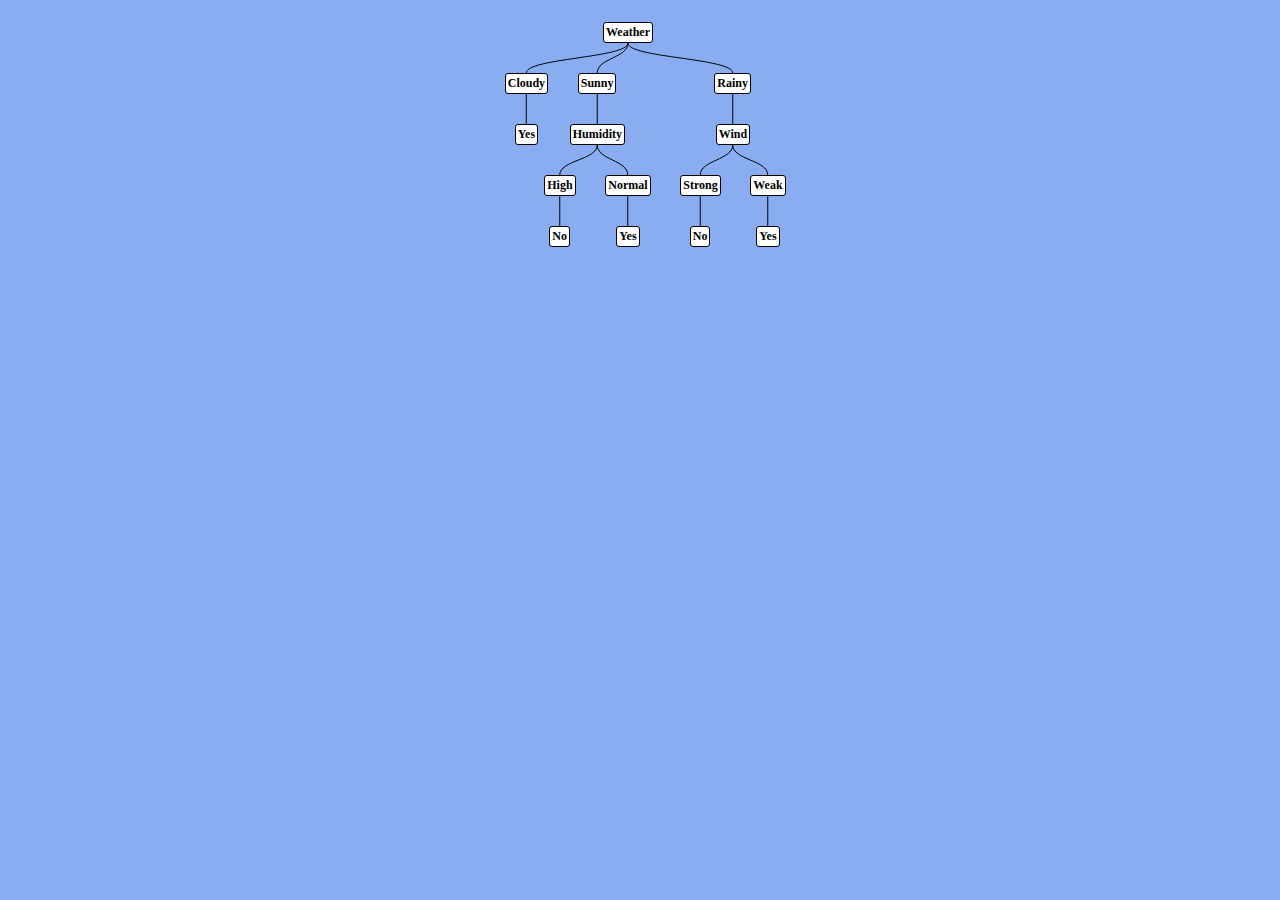
<file: tests/badminton/index.html>
<!DOCTYPE html>
<html>
    <head>
    <meta charset="utf-8">
    <meta http-equiv="X-UA-Compatible" content="IE=edge,chrome=1">
    <meta name="viewport" content="width=device-width">
    <title> Fragment Tree </title>
    <link rel="stylesheet" href="Treant.css">
    <link rel="stylesheet" href="parse_data.css">
    
</head>
<body>
    <style>
        body {
            height: 100%;
            margin: 0;
            padding: 0;
            background-color: #89ADF0;
        }
        </style>
    <div class="chart" id="mytree"></div>
    <script src="raphael.js"></script>
    <script src="Treant.min.js"></script>
    <script src="bundle.js"></script>
</body>
</html>
</file>
<file: tests/badminton/Treant.css>
/* required LIB STYLES */
/* .Treant se automatski dodaje na svaki chart conatiner */
.Treant { position: relative; overflow: hidden; padding: 0 !important; }
.Treant > .node,
.Treant > .pseudo { position: absolute; display: block; visibility: hidden; }
.Treant.Treant-loaded .node,
.Treant.Treant-loaded .pseudo { visibility: visible; }
.Treant > .pseudo { width: 0; height: 0; border: none; padding: 0; }
.Treant .collapse-switch { width: 3px; height: 3px; display: block; border: 1px solid black; position: absolute; top: 1px; right: 1px; cursor: pointer; }
.Treant .collapsed .collapse-switch { background-color: #868DEE; }
.Treant > .node img {	border: none; float: left; }
</file>
<file: tests/badminton/parse_data.css>
body,div,dl,dt,dd,ul,ol,li,h1,h2,h3,h4,h5,h6,pre,form,fieldset,input,textarea,p,blockquote,th,td { margin:0; padding:0; }
table { border-collapse:collapse; border-spacing:0; }
fieldset,img { border:0; }
address,caption,cite,code,dfn,em,strong,th,var { font-style:normal; font-weight:normal; }
caption,th { text-align:left; }
h1,h2,h3,h4,h5,h6 { font-size:100%; font-weight:normal; }
q:before,q:after { content:''; }
abbr,acronym { border:0; }

body { background: #fff; }
/* optional Container STYLES */
.chart { height: 100%; margin: 5px; width: 100%; }
.Treant > .node {  }
.Treant > p { font-family: "HelveticaNeue-Light", "Helvetica Neue Light", "Helvetica Neue", Helvetica, Arial, "Lucida Grande", sans-serif; font-weight: bold; font-size: 12px; }
.node-name { font-weight: bold;}

.nodeExample1 {
    text-align: center; /* aligning text inside node. */
    padding: 2px;
    -webkit-border-radius: 3px;
    -moz-border-radius: 3px;
    border-radius: 3px;
    background-color: #ffffff;
    border: 1px solid #000;
    width: fit-content;
    font-family: Tahoma;
    font-size: 12px;
}
.nodeExample1:active { 
    box-shadow: inset 1px 1px 1px rgba(0,0,0,.1); 
    margin: 1px 0 0 1px; 
    border: 2px solid #D3D3CB;
}
.node.big-commpany .node-name {
    line-height: 30px;
    color: #9B9B9B;
}
.nodeExample1:hover .node-name {
    color: #8B8B8B;
    text-shadow: 1px 1px rgba(0,0,0,.15);
}

.nodeExample1 img {
    margin-right:  10px;
}
</file>
